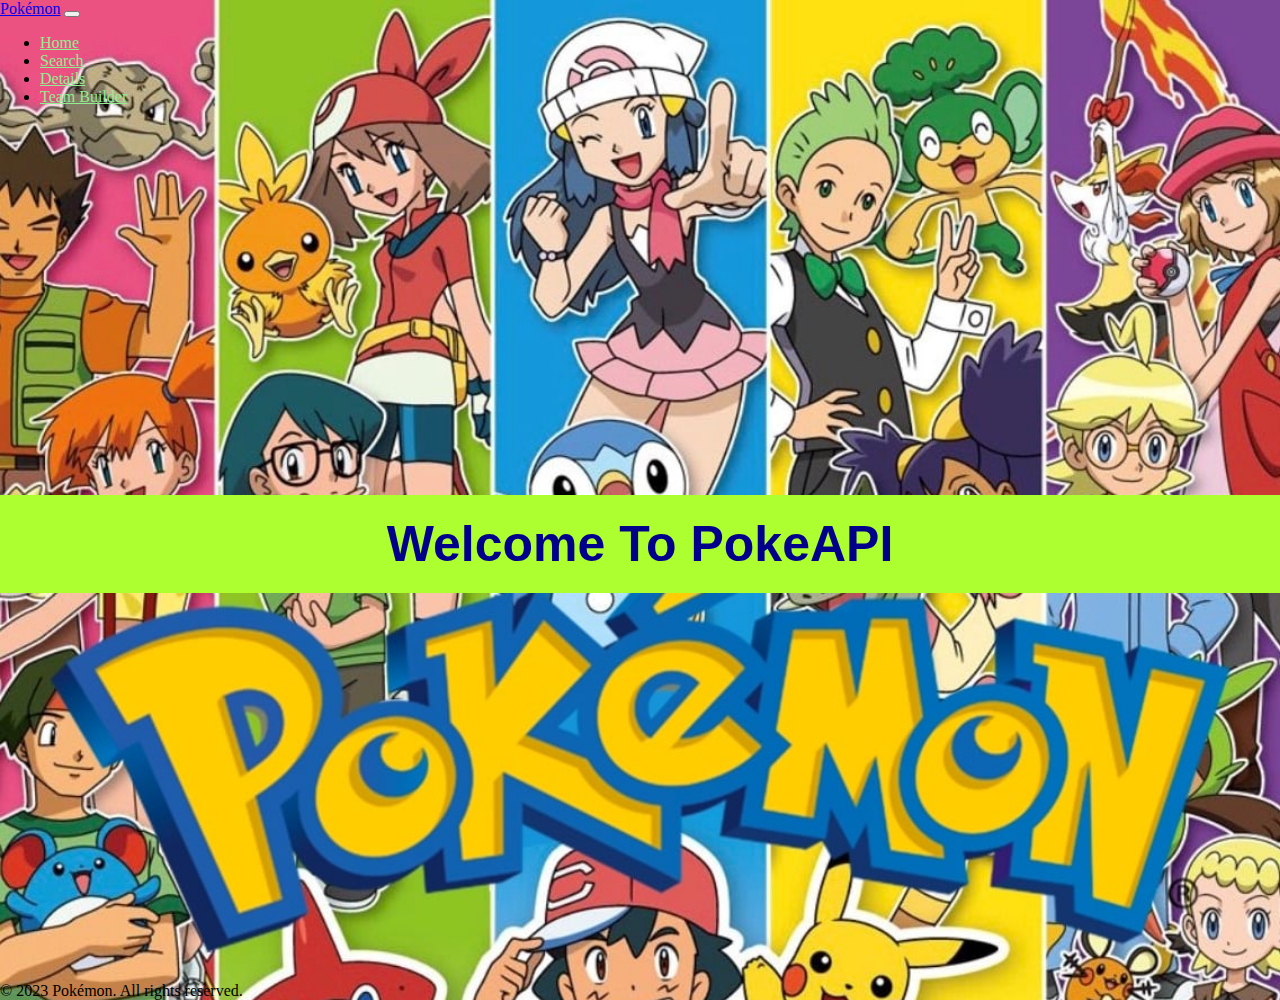
<file: index.html>
<!doctype html>
<html lang="en">
<head>
    <title>Home</title>
    <!-- Required meta tags -->
    <meta charset="utf-8" />
    <meta name="viewport" content="width=device-width, initial-scale=1, shrink-to-fit=no" />

    <!-- Bootstrap CSS v5.3.2 -->
    <link href="https://cdn.jsdelivr.net/npm/bootstrap@5.3.2/dist/css/bootstrap.min.css" rel="stylesheet" integrity="sha384-T3c6CoIi6uLrA9TneNEoa7RxnatzjcDSCmG1MXxSR1GAsXEV/Dwwykc2MPK8M2HN" crossorigin="anonymous" />

    <link rel="stylesheet"href="css/index.css">

</head>
<body>
    <header>
        <nav class="navbar navbar-expand-lg bg-dark navbar-dark">
            <div class="container-fluid">
                <a class="navbar-brand" href="#">Pokémon</a>
                <button class="navbar-toggler" type="button" data-bs-toggle="collapse" data-bs-target="#navbar" aria-controls="navbar" aria-expanded="false" aria-label="Toggle navigation">
                    <span class="navbar-toggler-icon"></span>
                </button>
                <div class="collapse navbar-collapse" id="navbar">
                    <ul class="navbar-nav ms-auto">
                        <li class="nav-item">
                            <a class="nav-link" href="index.html">Home</a>
                        </li>
                        <li class="nav-item">
                            <a class="nav-link" href="search.html">Search</a>
                        </li>
                        <li class="nav-item">
                            <a class="nav-link" href="details.html">Details</a>
                        </li>
                        <li class="nav-item">
                            <a class="nav-link" href="team.html">Team Builder</a>
                        </li>
                    </ul>
                </div>
            </div>
        </nav>
    </header>
    <main class="full-height">
        <div class="container-fluid content">
            <div class="center-bg">
                <h1>Welcome To PokeAPI</h1>
            </div>
        </div>
    </main>
    <footer class="bg-dark text-center text-white py-4">
        <p class="mb-0">© 2023 Pokémon. All rights reserved.</p>
    </footer>
    <!-- Bootstrap JavaScript Libraries -->
    <script src="https://cdn.jsdelivr.net/npm/@popperjs/core@2.11.8/dist/umd/popper.min.js" integrity="sha384-I7E8VVD/ismYTF4hNIPjVp/Zjvgyol6VFvRkX/vR+Vc4jQkC+hVqc2pM8ODewa9r" crossorigin="anonymous"></script>
    <script src="https://cdn.jsdelivr.net/npm/bootstrap@5.3.2/dist/js/bootstrap.min.js" integrity="sha384-BBtl+eGJRgqQAUMxJ7pMwbEyER4l1g+O15P+16Ep7Q9Q+zqX6gSbd85u4mG4QzX+" crossorigin="anonymous"></script>
</body>
</html>
</file>
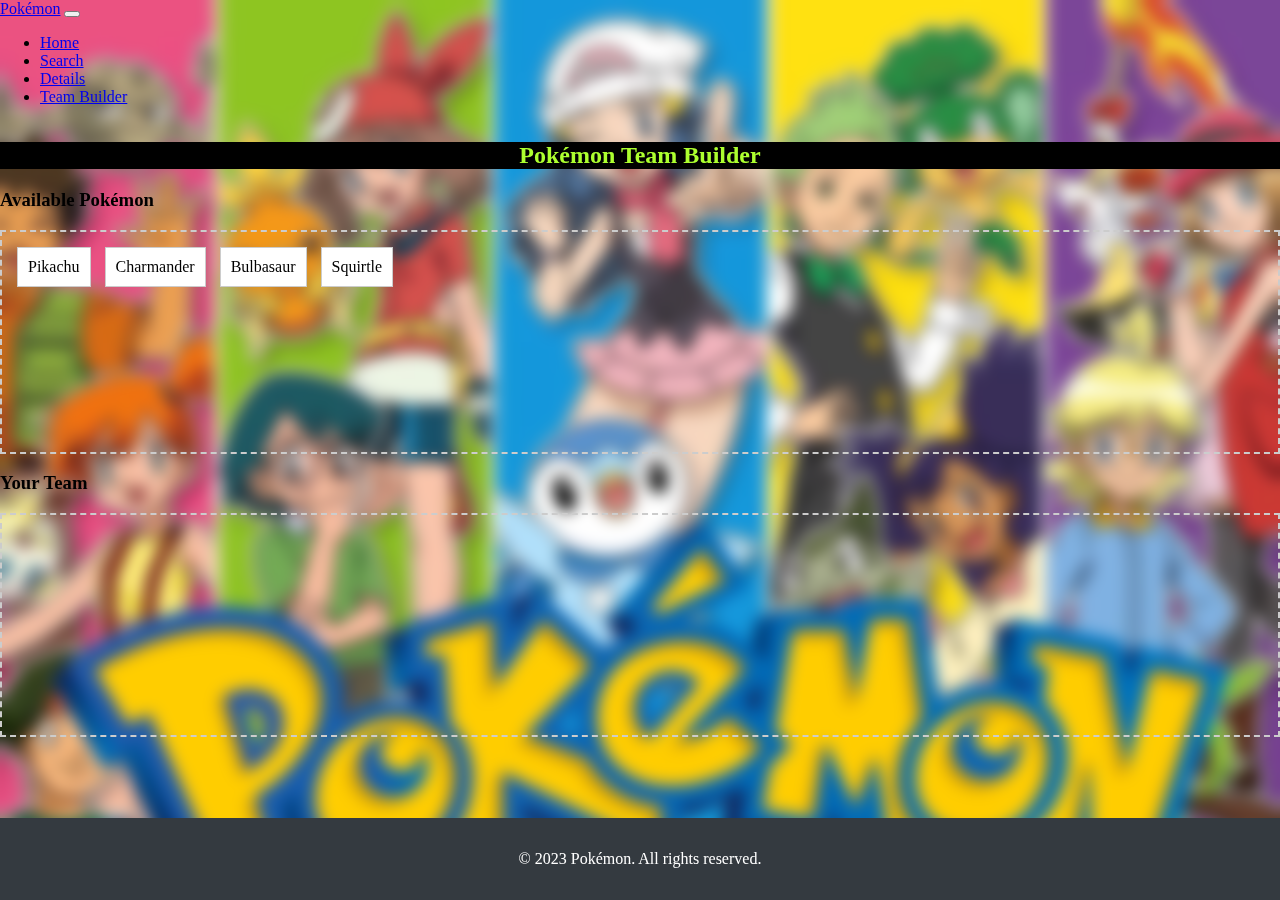
<file: team.html>
<!doctype html>
<html lang="en">
<head>
    <title>Team Builder</title>
    <meta charset="utf-8" />
    <meta name="viewport" content="width=device-width, initial-scale=1, shrink-to-fit=no" />
    <link href="https://cdn.jsdelivr.net/npm/bootstrap@5.3.2/dist/css/bootstrap.min.css" rel="stylesheet" integrity="sha384-T3c6CoIi6uLrA9TneNEoa7RxnatzjcDSCmG1MXxSR1GAsXEV/Dwwykc2MPK8M2HN" crossorigin="anonymous" />
    <link rel="stylesheet" href="css/team.css">
</head>
<body>
    <header>
        <nav class="navbar navbar-expand-lg bg-dark navbar-dark">
            <div class="container-fluid">
                <a class="navbar-brand" href="#">Pokémon</a>
                <button class="navbar-toggler" type="button" data-bs-toggle="collapse" data-bs-target="#navbar" aria-controls="navbar" aria-expanded="false" aria-label="Toggle navigation">
                    <span class="navbar-toggler-icon"></span>
                </button>
                <div class="collapse navbar-collapse" id="navbar">
                    <ul class="navbar-nav ms-auto">
                        <li class="nav-item">
                            <a class="nav-link" href="index.html">Home</a>
                        </li>
                        <li class="nav-item">
                            <a class="nav-link" href="search.html">Search</a>
                        </li>
                        <li class="nav-item">
                            <a class="nav-link" href="details.html">Details</a>
                        </li>
                        <li class="nav-item">
                            <a class="nav-link" href="team.html">Team Builder</a>
                        </li>
                    </ul>
                </div>
            </div>
        </nav>
    </header>
    <main class="container my-5">
        <h2>Pokémon Team Builder</h2>
        <div class="row">
            <div class="col-md-6">
                <h3>Available Pokémon</h3>
                <div class="pokemon-list" id="pokemon-list">
                    <div class="pokemon" draggable="true" data-name="Pikachu">Pikachu</div>
                    <div class="pokemon" draggable="true" data-name="Charmander">Charmander</div>
                    <div class="pokemon" draggable="true" data-name="Bulbasaur">Bulbasaur</div>
                    <div class="pokemon" draggable="true" data-name="Squirtle">Squirtle</div>
                </div>
            </div>
            <div class="col-md-6">
                <h3>Your Team</h3>
                <div class="team-list" id="team-list"></div>
            </div>
        </div>
    </main>
    <footer class="bg-dark text-center text-white py-4">
        <p class="mb-0">© 2023 Pokémon. All rights reserved.</p>
    </footer>
    <script src="https://cdn.jsdelivr.net/npm/@popperjs/core@2.11.8/dist/umd/popper.min.js" integrity="sha384-I7E8VVD/ismYTF4hNIPjVp/Zjvgyol6VFvRkX/vR+Vc4jQkC+hVqc2pM8ODewa9r" crossorigin="anonymous"></script>
    <script src="https://cdn.jsdelivr.net/npm/bootstrap@5.3.2/dist/js/bootstrap.min.js" integrity="sha384-BBtl+eGJRgqQAUMxJ7pMwbEyER4l1g+O15P+16Ep7Q9Q+zqX6gSbd85u4mG4QzX+" crossorigin="anonymous"></script>
    <script src="js/team.js"></script>
</body>
</html>
</file>
<file: css/index.css>
body {
    background-image: url("../img/MV5BNDcwZDc2NTEtMzU0Ni00YTQyLWIyYTQtNTI3YjM0MzhmMmI4XkEyXkFqcGdeQXVyNTgyNTA4MjM@._V1_.jpg");
    background-size: cover;
    background-repeat: no-repeat;
    background-attachment: fixed;
    height: 100vh;
    margin: 0;
}
.full-height {
    height: calc(100vh - 56px); /* Adjust height based on navbar height */
}
.content {
    height: 100%;
    display: flex;
    justify-content: center;
    align-items: center;
}
.center-bg {
    width: 100%;
    background-color: greenyellow;
    display: flex;
    justify-content: center;
    align-items: center;
    padding: 20px 0;
}
.center-bg h1 {
    color: darkblue;
    font-family: Impact, Haettenschweiler, 'Arial Narrow Bold', sans-serif;
    font-size: 50px;
    margin: 0;
}
.navbar {
    margin-bottom: 0;
}
.navbar-dark .navbar-nav .nav-link {
color: lightgreen;
}

.navbar-dark .navbar-nav .nav-link:hover {
color:blue;
}
</file>
<file: css/team.css>
html, body {
    height: 100%;
    margin: 0;
    padding: 0;
}

body {
    display: flex;
    flex-direction: column;
    background-image: url('../img/MV5BNDcwZDc2NTEtMzU0Ni00YTQyLWIyYTQtNTI3YjM0MzhmMmI4XkEyXkFqcGdeQXVyNTgyNTA4MjM@._V1_.jpg');
    background-size: cover;
    background-repeat: no-repeat;
    background-attachment: fixed;
    backdrop-filter: blur(8px);
    background-color: rgba(0, 0, 0, 0.5);
}

main {
    flex: 1;
}

main h2{
    color: greenyellow;
    display: flex;
    justify-content:center ;
    background-color: black;
}

.pokemon-list, .team-list {
    border: 2px dashed #ccc;
    min-height: 200px;
    padding: 10px;
}

.pokemon {
    cursor: grab;
    padding: 10px;
    margin: 5px;
    background-color: white;
    border: 1px solid #ccc;
    display: inline-block;
}

footer {
    background-color: #343a40;
    color: white;
    text-align: center;
    padding: 1rem 0;
    position: relative;
    width: 100%;
}
</file>
